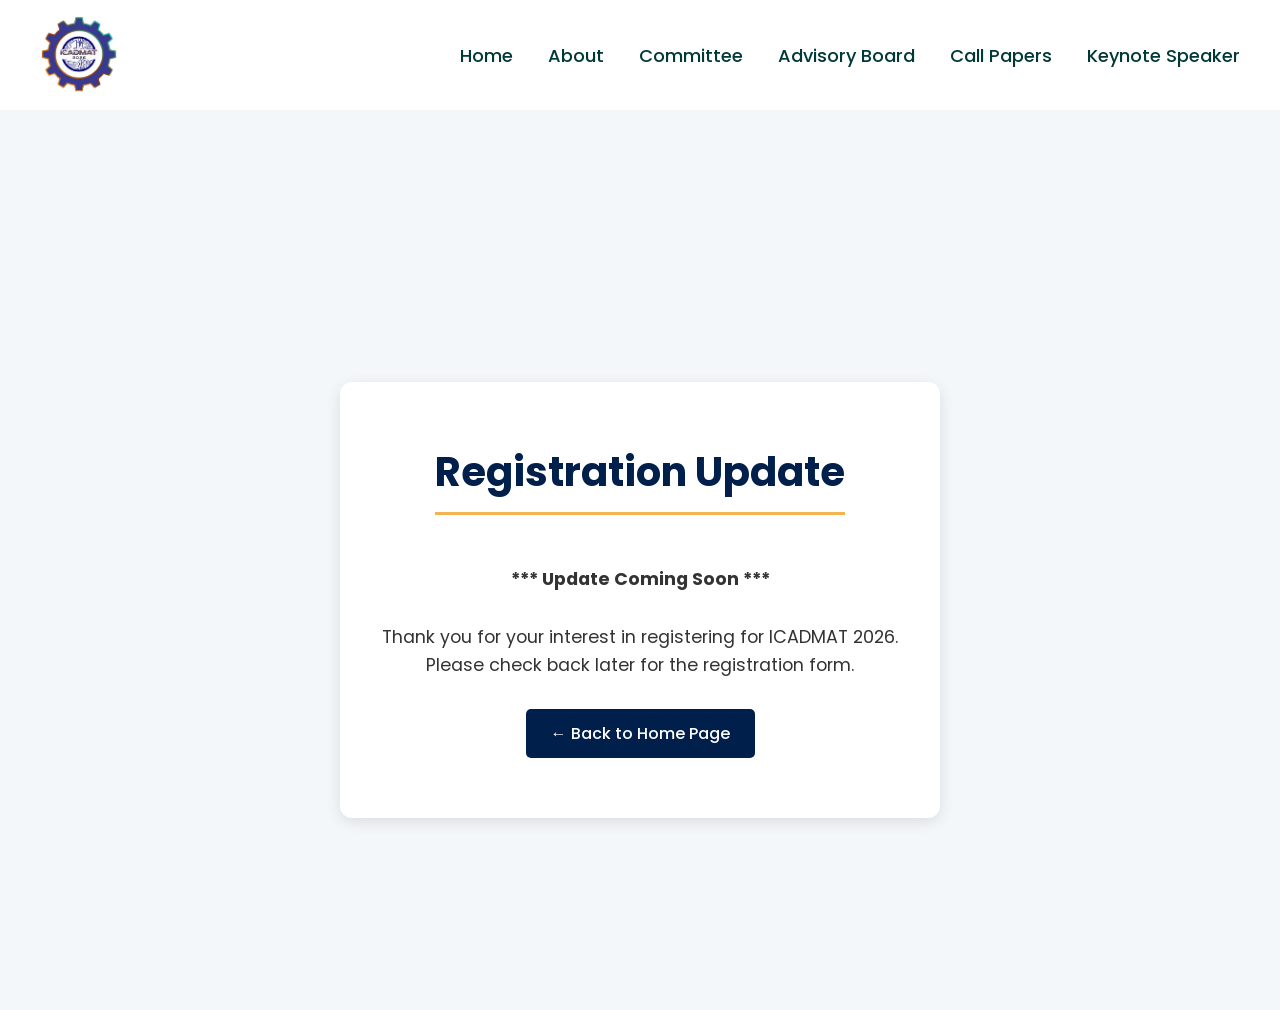
<file: register.html>
<!DOCTYPE html>
<html lang="en">
<head>
    <meta charset="UTF-8">
    <meta name="viewport" content="width=device-width, initial-scale=1.0">
    <title>Registration | ICADMAT - Update Coming Soon</title>
    <link href="https://fonts.googleapis.com/css2?family=Poppins:wght@300;500;700&display=swap" rel="stylesheet">
    <link rel="stylesheet" 
href="https://cdnjs.cloudflare.com/ajax/libs/font-awesome/6.5.0/css/all.min.css" />

    <link rel="stylesheet" href="css/02_home.css"> 
    <link rel="stylesheet" href="css/about.css"> 
    <link rel="stylesheet" href="css/commitee.css">
    <link rel="stylesheet" href="css/advisory.css">
    <link rel="stylesheet" href="css/callpaper.css">
    
    <link rel="stylesheet" href="register.css"> 
    </head>
<body>

    <header>
        <div class="logo-container">
            <img src="images/WhatsApp Image 2025-11-19 at 10.29.44_a98ef530.jpg" alt="BCE Logo" class="logo">
        </div>
        <i class="fa-solid fa-bars hamburger" onclick="toggleMenu()"></i>
        <nav>
            <ul>
                <li><a href="index.html#hero-section">Home</a></li>
                <li><a href="index.html#about-section">About</a></li>
                <li><a href="index.html#commitee-section">Committee</a></li>
                <li><a href="index.html#advisory-section">Advisory Board</a></li>
                <li><a href="index.html#call-paper-section">Call Papers</a></li>
                <li><a href="index.html#keynote-speaker-section">Keynote Speaker</a></li>
            </ul>
        </nav>
    </header>

    <main class="registration-main">
        <section class="update-message-container">
            <h1>Registration Update</h1>
            <p class="update-text">*** Update Coming Soon ***</p>
            <p>Thank you for your interest in registering for ICADMAT 2026. Please check back later for the registration form.</p>
            
            <a href="index.html" class="back-home-btn">← Back to Home Page </a>
        </section>
    </main>

    <script src="register.js"></script>
</body>
</html>
</file>
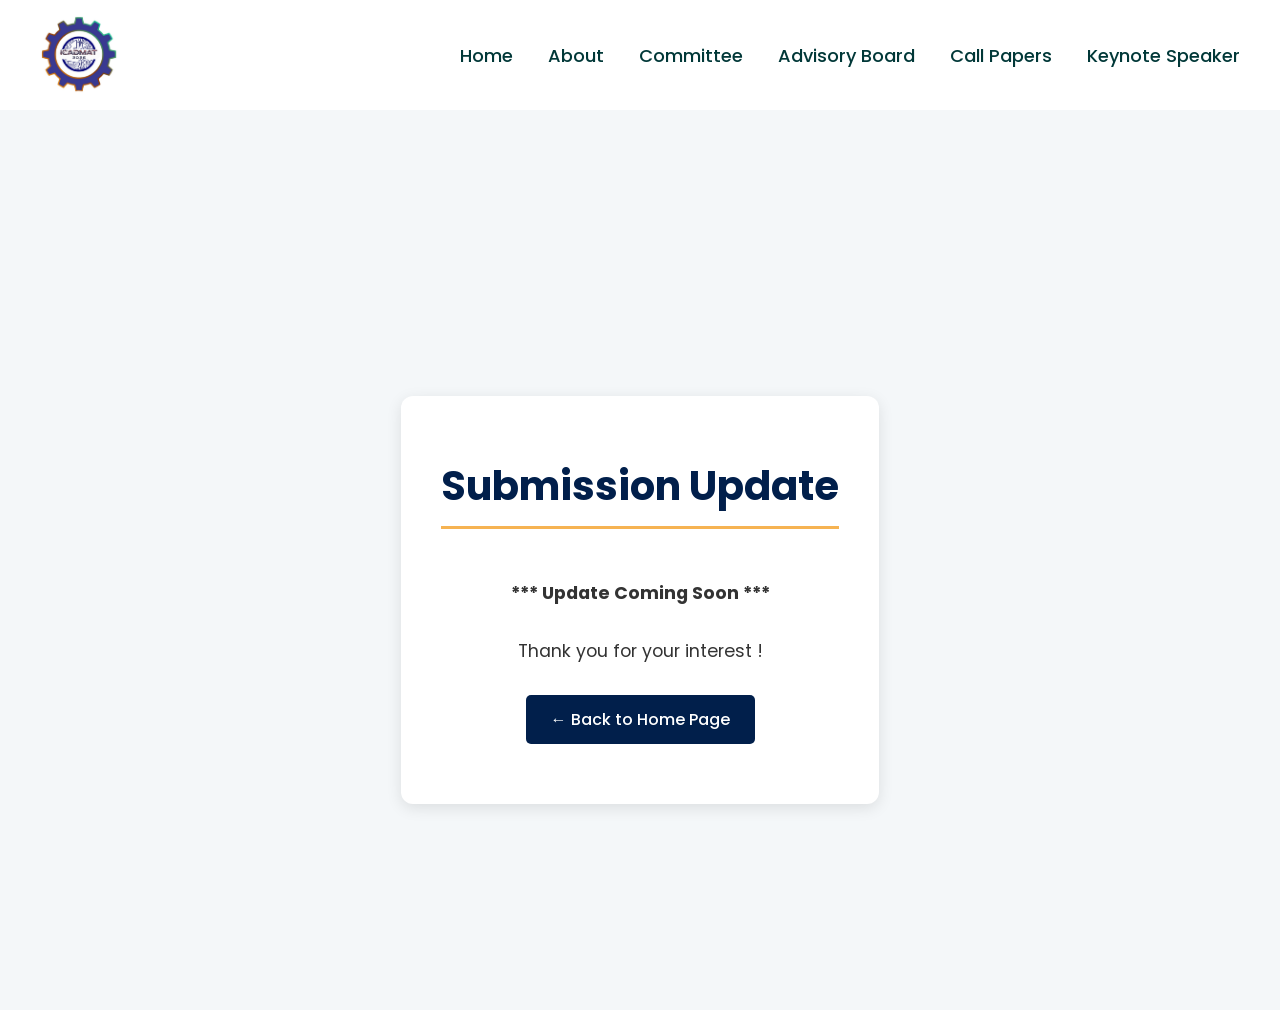
<file: submit.html>
<!DOCTYPE html>
<html lang="en">
<head>
    <meta charset="UTF-8">
    <meta name="viewport" content="width=device-width, initial-scale=1.0">
    <title>Submission | ICADMAT - Update Coming Soon</title>
    <link href="https://fonts.googleapis.com/css2?family=Poppins:wght@300;500;700&display=swap" rel="stylesheet">
    <link rel="stylesheet" 
href="https://cdnjs.cloudflare.com/ajax/libs/font-awesome/6.5.0/css/all.min.css" />

    <link rel="stylesheet" href="css/02_home.css"> 
    <link rel="stylesheet" href="css/about.css"> 
    <link rel="stylesheet" href="css/commitee.css">
    <link rel="stylesheet" href="css/advisory.css">
    <link rel="stylesheet" href="css/callpaper.css">
    
    <link rel="stylesheet" href="submit.css"> 
    </head>
<body>

    <header>
        <div class="logo-container">
            <img src="images/WhatsApp Image 2025-11-19 at 10.29.44_a98ef530.jpg" alt="BCE Logo" class="logo">
        </div>
        <i class="fa-solid fa-bars hamburger" onclick="toggleMenu()"></i>
        <nav>
            <ul>
                <li><a href="index.html#hero-section">Home</a></li>
                <li><a href="index.html#about-section">About</a></li>
                <li><a href="index.html#commitee-section">Committee</a></li>
                <li><a href="index.html#advisory-section">Advisory Board</a></li>
                <li><a href="index.html#call-paper-section">Call Papers</a></li>
                <li><a href="index.html#keynote-speaker-section">Keynote Speaker</a></li>
            </ul>
        </nav>
    </header>

    <main class="submission-main">
        <section class="update-message-container">
            <h1>Submission Update</h1>
            <p class="update-text">*** Update Coming Soon ***</p>
            <p>Thank you for your interest !</p>
            
            <a href="index.html" class="back-home-btn">← Back to Home Page </a>
        </section>
    </main>

    <script src="submit.js"></script>
</body>
</html>
</file>
<file: css/02_home.css>
/* --- BODY BASE --- */
html {
    scroll-behavior: smooth; 
}
:target {
    padding-top: 100px; 
    margin-top: -100px;
}
*{
    margin: 0;
    padding: 0;
    box-sizing: border-box;
}
body {
    font-family: "Poppins", sans-serif;
    background: #e8eef5;
    color: white;
}
img {
    max-width: 100%;
    height: auto;
}
a {
    text-decoration: none;
    color: inherit;
}

/* --- TOP STRIP ANNOUNCEMENTS --- */
.top-strip {
    background:#317664;
    color: white;
    overflow: hidden;
    white-space: nowrap;
    padding: 8px 0;
    position: relative;
}
/* Alternating Announcements Animation */
.scroll-text {
    display: inline-block;
    padding-left: 100%;
    font-size: 15px;
    animation: scroll-left 12s linear infinite;
}
@keyframes scroll-left {
    0% {
        transform: translateX(0);
    }
    100% {
        transform: translateX(-100%);
    }
}

/* --- NAVBAR (Desktop/Default) --- */
header {
    width: 100%;
    display: flex;
    justify-content: space-between;
    align-items: center;
    background: white;
    padding: 15px 40px; 
    position: relative;
    z-index: 999;
}
.logo-container {
    display: flex;
    align-items: center;
    gap: 15px;
}
.logo {
    height: 80px;
    width: auto;
    border: none !important;
    outline: none !important;
    box-shadow: none !important;
    background: transparent !important;
    background-color: transparent !important;
    padding: 0 !important;
    margin: 0 !important;
    display: inline-block;
    object-fit: fill;
    -webkit-appearance: none;
    appearance: none;
    vertical-align: middle;
}
.logo-text {
    font-size: 28px;
    font-weight: 700;
    color: #013838;
    letter-spacing: 1px;
}
/* NAV LINKS */
nav ul {
    list-style: none;
    display: flex;
    gap: 35px;
    /* Ensure the mobile menu is not active by default */
    flex-direction: row; 
    position: static;
    background: transparent;
    width: auto;
    padding: 0;
}
nav ul li a {
    text-decoration: none;
    color: #013838;
    font-size: 18px;
    font-weight: 500;
    transition: 0.3s;
}
nav ul li a:hover {
    color: #FFD60A;
}

/* hide hamburger on big screens */
.hamburger {
    display: none;
    font-size: 28px; 
    color: #013838;
    cursor: pointer;
}

/* --- HERO SECTION --- */
/* --- HERO SECTION --- */
.hero {
    position: relative;
    overflow: hidden;
    min-height: 100dvh; /* allows section to grow slightly if content is taller */
    text-align: center;
    padding: 100px 20px;
    color: #fff;
    box-sizing: border-box;
}

/*.hero {
    position: relative;
    overflow: hidden;
    height: 100vh; 
    text-align: center;
    padding: 100px 20px;
    color: #fff;
}*/
.hero-video {
    position: absolute;
    top: 0;
    left: 0;
    width: 100%;
    height: 100%;
    object-fit: cover;
    z-index: -1; 
    filter: brightness(60%);
}

/* TIMER */
#countdown-container {
    text-align: center;
    padding: 18px;
    margin-bottom: 22px; 
}
#countdown-timer {
    display: flex;
    justify-content: center;
    gap: 20px;
}
#countdown-timer > div {
    background-color: rgba(255 , 255 , 255, 0.3); 
    color: white;
    padding: 15px 25px;
    border-radius: 8px;
    min-width: 80px;
    box-shadow: 0 4px 6px rgba(0, 0, 0, 0.1);
}
#countdown-timer span {
    display: block;
    font-size: 3em; 
    font-weight: bold;
    line-height: 1;
}
.label {
    font-size: 0.9em;
    text-transform: uppercase;
    margin-top: 5px;
}
#timer-message {
    font-size: 1.5em;
    color: #e74c3c;
    margin-top: 20px;
    font-weight: bold;
}
#timer-title {
    font-size: 2em;
    color: #333; 
    margin-bottom: 8px;
}

/* HERO TEXT & BUTTONS */
.colab {
    font-size: 22px;
    line-height: 1.0;
    margin-bottom: 12px;
    color: #ebeb04;
} 
.bce {
    font-size: 29px;
    line-height: 1.3;
    margin-bottom: 13px;
    color: #f6b352;
}
.subtitle {
    font-size: 32px;
    line-height: 1.5;
    margin-bottom: 25px;
    color:white;
    display: inline-block;
    white-space: nowrap;
    overflow: hidden;
}
.date {
    font-size: 23px;
    font-weight: 400;
    color:white;
    margin-bottom: 35px;
}
.btn, .btn1 {
    display: inline-block;
    padding: 10px 25px;
    font-size: 18px;
    font-weight: 600;
    border-radius: 8px;
    text-decoration: none;
    transition: 0.3s;
    margin-left: 25px; 
}
.btn {
    background: #e9c40d;
    color: white;
}
.btn:hover {
    background: palevioletred;
    color: white;
}
.btn1 {
    background: #7d75b0;
    color: white;
}
.btn1:hover {
    background: palevioletred;
    color: white;
}


/* --- Base Footer Styles --- */
footer {
    background-color:#192148;
    color: #f0f0f0;
    padding: 40px 20px;
    font-family: 'Poppins', sans-serif;
    text-align: center;
    font-size: 0.9em;
    line-height: 1.6;
}

.footer-section {
    display: flex;
    justify-content: space-around;
    align-items: flex-start;
    max-width: 1200px;
    margin: 20px auto 0;
    gap: 30px;
    flex-wrap: wrap;
}

.footer-section > div {
    flex: 1 1 300px;
    text-align: left;
    padding: 15px;
}

.footer-section h4.sub-title {
    color: #f6b352;
    font-size: 1.2em;
    font-weight: 700;
    margin-bottom: 10px;
}

.footer-section p {
    margin: 5px 0;
    display: flex;
    align-items: center;
}

.footer-section i {
    color: #f6b352;
    margin-right: 10px;
    font-size: 1.1em;
}

.socal-icons {
    margin-top: 15px;
    display: flex;
    gap: 15px;
}

.socal-icons a {
    color: #f6b352;;
    color: #f0f0f0;
    font-size: 1.5em;
      transition:transform 0.5s;
    
}

.socal-icons a:hover {
    transform: translateY(-5px);
}

footer > p {
    margin: 5px 0;
    color: #cccccc;
}




/* --- Responsiveness for  footer Mobile Devices --- */
@media (max-width: 768px) {
    footer {
        padding: 30px 15px;
    }

    .footer-section {
        flex-direction: column;
        align-items: center;
    }

    .footer-section > div {
        flex-basis: 100%;
        text-align: center;
        padding: 15px 0;
    }
    
    .footer-section p {
        justify-content: center;
    }

    .socal-icons {
        justify-content: center;
    }
}





/* ==================================== */
/* RESPONSIVE DESIGN for whole page          */
/* ==================================== */

/* Tablet and Smaller Desktop (up to 992px) */
@media (max-width: 992px) {
    /* Reduce desktop header padding slightly before mobile change */
    header {
        padding: 15px 25px;
    }
    nav ul {
        gap: 20px;
    }
    nav ul li a {
        font-size: 16px;
    }
}

/* Tablet and Mobile (max-width: 768px) */
@media (max-width: 768px) {
    /* --- NAVBAR/TOGGLE --- */
    header {
        /* Set to row layout for proper mobile toggle setup */
        display: flex;
        flex-direction: row; 
        justify-content: space-between;
        align-items: center;
        padding: 15px 20px;
    }
    .logo {
        height: 60px;
    }
    .logo-text {
        font-size: 20px;
    }
    
    /* Show Hamburger Menu */
    .hamburger {
        display: block;
    }

    /* Navigation List - Hidden by default, takes up full width when shown */
    nav ul {
        position: absolute;
        top: 85px; /* Drops below header */
        left: 0;
        width: 100%;
        background: white;
        flex-direction: column;
        align-items: center;
        gap: 15px;
        padding: 15px 0;
        display: none; /* Hide by default */
        z-index: 99;
        box-shadow: 0 4px 6px rgba(0, 0, 0, 0.1);
    }

    /* Class added by JavaScript to show the menu */
    nav ul.show {
        display: flex;
    }
    
    /* --- HERO SECTION --- */
    .hero {
        padding: 80px 20px;
        height: auto; 
    }
    .bce {
        font-size: 26px;
    }
    .subtitle {
        font-size: 24px;
        white-space: normal;
    }
    .date {
        font-size: 20px;
    }
    
    /* --- COUNTDOWN TIMER --- */
    #countdown-timer {
        flex-wrap: wrap; 
        gap: 15px;
    }
    #countdown-timer > div {
        padding: 10px 15px;
        min-width: 65px; 
    }
    #countdown-timer span {
        font-size: 2.5em; 
    }
}


/* Small Mobile Devices (max-width: 500px) */
@media (max-width: 500px) {
    /* --- TOP STRIP --- */
    .top-strip {
        padding: 6px 0;
    }
    .scroll-text {
        font-size: 12px;
        animation: scroll-left 8s linear infinite; 
    }
    /* --- LOGO TEXT --- */
    .logo-text {
        font-size: 16px;
    }
    .logo-container {
        gap: 10px;
    }

    /* --- HERO SECTION --- */
    .hero {
        padding: 60px 15px;
    }
    .colab {
        font-size: 18px;
    } 
    .bce {
        font-size: 22px;
    }
    .subtitle {
        font-size: 20px;
    }
    .date {
        margin-bottom: 25px;
    }

    /* Buttons Stack */
    .btn, .btn1 {
        display: block; 
        width: 100%; /* Full width */
        margin-left: 0; /* Remove horizontal margin */
        margin-top: 15px; /* Add space between stacked buttons */
        padding: 12px 0;
    }

    /* --- COUNTDOWN TIMER --- */
    #countdown-timer {
        gap: 8px;
    }
    #countdown-timer > div {
        min-width: 60px;
        padding: 8px 10px;
    }
    #countdown-timer span {
        font-size: 2em; 
    }
    .label {
        font-size: 0.65em; 
    }
}





/* KEYNOTE SPEAKER SECTION STYLES */

.keynote-container {
    padding: 60px 20px;
    /* Use a similar background gradient to the inspiration image */
    background: linear-gradient(135deg, #4b6cb7 0%, #182848 100%);
    color: white;
    text-align: center;
}

.keynote-container h1 {
    font-size: 2.2em;
    margin-bottom: 40px;
    color: #f6b352; /* Use your accent color */
    text-transform: uppercase;
    font-weight: 700;
    letter-spacing: 2px;
}

/* Container for all speakers - uses Flexbox */
.speakers-container {
    display: flex;
    flex-wrap: wrap; 
    justify-content: center; 
    max-width: 1200px;
    margin: 0 auto; 
    gap: 20px 10px; /* Space between rows and columns */
}

/* Individual Speaker Card Styling */
.speaker-card {
    /* Calculates the width for roughly 5 cards per row on large screens */
    flex-basis: 18%; 
    min-width: 150px; /* Minimum width to prevent crushing */
    padding: 10px 5px;
    box-sizing: border-box; 
    text-align: center;
}

/* Image Wrapper for the Circular Shape and Border */
.image-wrapper {
    width: 120px;
    height: 120px;
    border-radius: 50%;
    overflow: hidden; 
    margin: 0 auto 10px;
    border: 3px solid white; /* White border */
    /* Add a subtle shadow or glow effect */
    box-shadow: 0 0 10px rgba(255, 255, 255, 0.4); 
}

.image-wrapper img {
    width: 100%;
    height: 100%;
    object-fit: cover; 
    display: block;
}

/* Text Details Styling */
.details {
    line-height: 1.3;
}

.name {
    font-weight: 700;
    margin: 5px 0 2px 0;
    font-size: 1.1em;
    color: #fff;
    text-transform: uppercase;
}

.role {
    margin: 0;
    font-size: 0.9em;
    color: #ccc;
}

.year {
    margin: 0;
    font-size: 0.8em;
    color: #aaa;
}

/* Responsive adjustments */
@media (max-width: 1024px) {
    .speaker-card {
        /* 4 per row */
        flex-basis: 23%; 
    }
}

@media (max-width: 768px) {
    .speaker-card {
        /* 3 per row */
        flex-basis: 30%; 
    }
    .image-wrapper {
        width: 100px;
        height: 100px;
    }
}

@media (max-width: 480px) {
    .speaker-card {
        /* 2 per row */
        flex-basis: 45%; 
    }
}




/* KEYNOTE SPEAKER SECTION STYLES */

.keynote-container {
    padding: 60px 20px;
    /* Use a similar background gradient to the inspiration image */
    background: linear-gradient(135deg, #4b6cb7 0%, #182848 100%);
    color: white;
    text-align: center;
}

.keynote-container h1 {
    font-size: 2.2em;
    margin-bottom: 40px;
    color: #f6b352; /* Use your accent color */
    text-transform: uppercase;
    font-weight: 700;
    letter-spacing: 2px;
}

/* Container for all speakers - uses Flexbox */
.speakers-container {
    display: flex;
    flex-wrap: wrap; 
    justify-content: center; 
    max-width: 1200px;
    margin: 0 auto; 
    gap: 20px 10px; /* Space between rows and columns */
}

/* Individual Speaker Card Styling */
.speaker-card {
    /* Calculates the width for roughly 5 cards per row on large screens */
    flex-basis: 18%; 
    min-width: 150px; /* Minimum width to prevent crushing */
    padding: 10px 5px;
    box-sizing: border-box; 
    text-align: center;
}

/* Image Wrapper for the Circular Shape and Border */
.image-wrapper {
    width: 120px;
    height: 120px;
    border-radius: 50%;
    overflow: hidden; 
    margin: 0 auto 10px;
    border: 3px solid white; /* White border */
    /* Add a subtle shadow or glow effect */
    box-shadow: 0 0 10px rgba(255, 255, 255, 0.4); 
}

.image-wrapper img {
    width: 100%;
    height: 100%;
    object-fit: cover; 
    display: block;
}

/* Text Details Styling */
.details {
    line-height: 1.3;
}

.name {
    font-weight: 700;
    margin: 5px 0 2px 0;
    font-size: 1.1em;
    color: #fff;
    text-transform: uppercase;
}

.role {
    margin: 0;
    font-size: 0.9em;
    color: #ccc;
}

.year {
    margin: 0;
    font-size: 0.8em;
    color: #aaa;
}

/* Responsive adjustments */
@media (max-width: 1024px) {
    .speaker-card {
        /* 4 per row */
        flex-basis: 23%; 
    }
}

@media (max-width: 768px) {
    .speaker-card {
        /* 3 per row */
        flex-basis: 30%; 
    }
    .image-wrapper {
        width: 100px;
        height: 100px;
    }
}

@media (max-width: 480px) {
    .speaker-card {
        /* 2 per row */
        flex-basis: 45%; 
    }
}
</file>
<file: css/about.css>
/* --- Styling for the new About Page --- */


.about-container {
    max-width: 900px;
    margin: 40px auto;
    padding: 20px;
    background-color: #ffffff;
    box-shadow: 0 4px 10px rgba(0, 0, 0, 0.05); 
    border-radius: 8px;
}

.about-container h1 {
    font-size: 1.8em;
    color: #333;
    text-align: center;
    padding-bottom: 15px;
    border-bottom: 2px solid #eee;
    margin-bottom: 30px;
}

.content-wrapper {
    padding: 0 20px;
}

.about-section {
    margin-bottom: 30px;
}

.about-section h2 {
    font-size: 1.4em;
    font-weight: 700;
    color: #007BFF; 
    border-left: 4px solid #007BFF;
    padding-left: 10px;
    margin-top: 20px;
    margin-bottom: 15px;
}

.about-section p {
    font-size: 1em;
    line-height: 1.7;
    color: #555;
    text-align: justify;
    margin-bottom: 15px;
}

.about-section strong {
    color: #333; 
}

hr {
    border: none;
    border-top: 1px solid #e0e0e0;
    margin: 40px 0;
}


/* --- CSS for Image Container (about.css) --- */

.image-container {
    width: 90%; 
    max-width: 900px; 
    margin: 30px auto; 
    border: 1px solid #011f4b; 
    box-shadow: 0 10px 20px rgba(0, 0, 0, 0.2);
    border-radius: 10px;
    overflow: hidden; 
}


.bce-image {
    width: 100%; 
    height: auto; 
    display: block;
}

/* Styling for the caption */
.image-caption {
    background-color: #011f4b;
    color: #ffffff; 
    padding: 10px 15px;
    text-align: center;
    font-size: 1.1em;
    font-weight: 500;
    margin: 0; 
}

/* Optional: Adjust main content wrapper if needed */
.content-wrapper {
    display: flex;
    flex-direction: column;
    gap: 20px;
}

/* Responsive adjustment for smaller screens */
@media (max-width: 768px) {
    .image-container {
        width: 95%; 
        border-width: 3px;
    }
    .image-caption {
        font-size: 1em;
        padding: 8px 10px;
    }
}


nav ul li a.active {
    color: #007BFF;
    border-bottom: 2px solid #007BFF;
}

/* Add media query for smaller screens */
@media (max-width: 768px) {
    .about-container {
        margin: 20px;
        padding: 15px;
    }
    .content-wrapper {
        padding: 0;
    }
    .about-section h2 {
        font-size: 1.2em;
    }
}
</file>
<file: css/commitee.css>
/* --- Styling for the Committee Page --- */

.committee-container {
    max-width: 1000px;
    margin: 40px auto;
    padding: 20px;
    background-color: #ffffff;
    box-shadow: 0 4px 10px rgba(0, 0, 0, 0.05);
    border-radius: 8px;
}

.committee-container h1 {
    font-size: 2em;
    color: #333;
    text-align: center;
    padding-bottom: 15px;
    border-bottom: 2px solid #007BFF; 
    margin-bottom: 40px;
    font-weight: 700;
}

.core-committee h2,
.technical-committee h2 {
    font-size: 1.5em;
    color: #007BFF;
    margin-bottom: 20px;
    padding-bottom: 5px;
    border-bottom: 1px dashed #e0e0e0;
}

/* Core Committee Table Styling */
.core-committee table {
    width: 100%;
    border-collapse: collapse;
    margin-top: 20px;
}

.core-committee td {
    padding: 15px 20px;
    border: 1px solid #eee;
    vertical-align: top;
    font-size: 1em;
}

.role-cell {
    width: 30%;
    font-weight: 700;
    background-color: #f7f7f7; 
    color: #333;
}

.member-cell {
    width: 70%;
    color: #555;
}

.member-cell strong {
    color: #000;
    display: block;
    margin-bottom: 3px;
}


/* Technical Program Committee List Styling (Grid/Cards) */
.member-list {
    display: grid;
    /* 3 columns on large screen, 2 on medium, 1 on small */
    grid-template-columns: repeat(auto-fit, minmax(280px, 1fr)); 
    gap: 20px;
    margin-top: 20px;
}

.member-card {
    background-color: #f9f9f9;
    color: #555;
    padding: 15px;
    border-radius: 6px;
    border: 1px solid #ddd;
    line-height: 1.5;
    transition: all 0.3s ease;
}

.member-card:hover {
    background-color: #f0f8ff;
    border-color: #007BFF;
    box-shadow: 0 2px 5px rgba(0, 123, 255, 0.1);
}

.member-card strong {
    font-weight: 600;
    color: #000;
}

/* Specific style for Joint Secretaries for visual emphasis */
.member-card.joint-secretary {
    background-color: #e6f3ff;
    border: 2px solid #007BFF;
}

/* Media Query for Mobile Responsiveness */
@media (max-width: 768px) {
    .committee-container {
        margin: 20px 10px;
        padding: 10px;
    }
    .core-committee table, 
    .core-committee tbody, 
    .core-committee tr, 
    .core-committee td {
        display: block;
        width: 100%;
    }
    .role-cell {
        background-color: #e9e9e9; /* Darker role cell background on mobile */
    }
    .core-committee td {
        padding: 10px;
        text-align: left;
    }
    .role-cell::after {
        content: ":"; 
        font-weight: 700;
        margin-left: 5px;
    }
    .member-list {
        grid-template-columns: 1fr; 
    }
}
</file>
<file: css/advisory.css>
/* Main section styling */
.advisory-board {
    padding: 40px 5%;
    max-width: 1200px;
    margin: 0 auto;
    text-align: center;
}

.advisory-board h1 {
    font-size: 2.5em;
    color: #011f4b; 
    margin-bottom: 30px;
    font-weight: 700;
    border-bottom: 3px solid #f6b352;
    display: inline-block;
    padding-bottom: 5px;
}


.board-grid {
    display: grid;
    grid-template-columns: repeat(auto-fill, minmax(300px, 1fr));
    gap: 30px;
    margin-top: 20px;
}

/* Individual member card styling */
.member-card {
    background-color: #ffffff;
    border-radius: 10px;
    box-shadow: 0 4px 15px rgba(0, 0, 0, 0.1);
    overflow: hidden;
    transition: transform 0.3s ease;
    text-align: center;
    padding: 20px;
}
.member-card1{
    background-color: #f5e9ce;
    border-radius: 10px;
    box-shadow: 0 4px 15px rgba(0, 0, 0, 0.1);
    overflow: hidden;
    transition: transform 0.3s ease;
    text-align: center;
    padding: 20px;
}

.member-card:hover {
    transform: translateY(-5px);
    box-shadow: 0 8px 25px rgba(0, 0, 0, 0.15);
}

.image-placeholder {
    width: 150px;
    height: 150px;
    background-color: #e0e0e0;
    border-radius: 50%; 
    margin: 0 auto 15px;
    display: flex;
    align-items: center;
    justify-content: center;
    color: #666;
    font-size: 0.9em;
    font-style: italic;
    border: 3px solid #011f4b; 
    overflow: hidden;
}

/* Style for actual image when you add it */
.image-placeholder img {
    width: 100%;
    height: 100%;
    object-fit: cover;
    border-radius: 50%;
}

/* Member details styling */
.member-details h3 {
    font-size: 1.3em;
    color: #333;
    margin-bottom: 5px;
    font-weight: 700;
}

.member-details p {
    font-size: 0.95em;
    color: #555;
    margin: 0;
    line-height: 1.4;
}

/* Responsive adjustments for smaller screens */
@media (max-width: 768px) {
    .advisory-board h1 {
        font-size: 2em;
    }
    .board-grid {
        grid-template-columns: repeat(auto-fill, minmax(250px, 1fr));
    }
    .member-card {
        padding: 15px;
    }
    .member-details h3 {
        font-size: 1.2em;
    }
}
</file>
<file: css/callpaper.css>
/* General styling for the new page content */
.call-for-papers-content {
    padding: 80px 5% 50px; 
    max-width: 1200px; 
    margin: 0 auto;
    font-family: 'Poppins', sans-serif;
    color: #333;
}

.main-title {
    text-align: center;
    font-size: 2.8em;
    color: #007bff; 
    margin-bottom: 30px;
    font-weight: 700;
    border-bottom: 3px solid #007bff;
    display: inline-block;
    padding-bottom: 10px;
}

.introduction {
    text-align: center;
    margin-bottom: 40px;
}

.introduction h2 {
    font-size: 1.8em;
    color: #333;
    margin-bottom: 15px;
    font-weight: 500;
}

.introduction p {
    font-size: 1.1em;
    line-height: 1.6;
    max-width: 800px;
    margin: 0 auto 20px;
}

/* Submission Button Style */
.submit-paper-btn {
    display: inline-block;
    background-color: #ff6f61;
    color: white;
    padding: 12px 30px;
    text-decoration: none;
    border-radius: 5px;
    font-weight: 700;
    transition: background-color 0.3s ease;
}

.submit-paper-btn:hover {
    background-color: #e65c50;
}

hr {
    border: 0;
    height: 1px;
    background-image: linear-gradient(to right, rgba(0, 0, 0, 0), rgba(0, 123, 255, 0.75), rgba(0, 0, 0, 0));
    margin: 40px 0;
}

/* Topics Section Styling */
.section-heading {
    font-size: 2em;
    color: #007bff;
    text-align: center;
    margin-bottom: 15px;
    font-weight: 700;
}

.topics-note {
    text-align: center;
    font-style: italic;
    color: #555;
    margin-bottom: 30px;
}

.tracks-container {
    display: grid;
    grid-template-columns: repeat(auto-fit, minmax(300px, 1fr)); 
    gap: 30px;
}

.track {
    background-color: #f8f9fa;
    padding: 20px;
    border-radius: 8px;
    border-left: 5px solid #007bff;
    box-shadow: 0 4px 8px rgba(0,0,0,0.1);
}

.track h3 {
    font-size: 1.4em;
    color: #333;
    margin-top: 0;
    margin-bottom: 15px;
    padding-bottom: 5px;
    border-bottom: 1px dashed #ccc;
    font-weight: 700;
}

.track ul {
    list-style-type: disc;
    padding-left: 20px;
    margin: 0;
}

.track li {
    margin-bottom: 8px;
    font-size: 1em;
    line-height: 1.4;
}

/* Important Dates Section */
.important-dates {
    margin-top: 50px;
    padding: 30px;
    background-color: #e9f7ff; 
    border-radius: 8px;
    text-align: center;
    border: 1px solid #cce5ff;
}

.dates-grid {
    display: flex;
    justify-content: space-around;
    flex-wrap: wrap;
    gap: 20px;
    margin-top: 25px;
    margin-bottom: 20px;
}

.date-item {
    background-color: white;
    padding: 15px 25px;
    border-radius: 6px;
    box-shadow: 0 2px 4px rgba(0,0,0,0.05);
    flex: 1 1 200px;
    text-align: left;
}

.date-label {
    display: block;
    font-size: 0.9em;
    color: #555;
    margin-bottom: 5px;
}

.date-value {
    display: block;
    font-size: 1.2em;
    font-weight: 700;
    color: #007bff;
}

.dates-disclaimer {
    font-size: 0.9em;
    color: #888;
    margin-top: 15px;
}


/* Media Queries for Responsiveness */
@media (max-width: 768px) {
    .main-title {
        font-size: 2em;
    }
    .call-for-papers-content {
        padding: 50px 3% 30px;
    }
    .track {
        grid-template-columns: 1fr; 
    }
    .dates-grid {
        flex-direction: column;
        align-items: stretch;
    }
    .date-item {
        text-align: center;
    }
}
/* --- CSS for Full Paper Submission Guidelines and Publication Opportunities --- */

/* Target the main container for Call for Papers */
.call-for-papers-content {
 
    padding: 20px;
}

/* General Styling for new sections */
.submission-guidelines,
.publication-opportunities {
    padding: 20px 0;
}

/* Consistent Section Heading Style */
.call-for-papers-content .section-heading {
    border-bottom: 3px solid #f6b352; 
    padding-bottom: 10px;
    margin-bottom: 25px;
    color: #011f4b; 
    font-size: 1.8em;
    text-align: left;
}

/* Submission Guidelines List Styling */
.submission-guidelines ul {
    list-style-type: '👉 '; 
    padding-left: 25px;
    margin-top: 15px;
}

.submission-guidelines li {
    margin-bottom: 15px;
    line-height: 1.6;
    font-size: 1.05em;
    color: #333;
}

.submission-guidelines li strong {
    color: #011f4b; 
}

/* Publication Opportunities Styling */
.publication-opportunities p {
    font-size: 1.1em;
    margin-bottom: 10px;
    color: #011f4b;
}

.publication-opportunities p strong {
    color: #f6b352; 
    font-weight: 700;
}

.publication-opportunities .disclaimer {
    font-size: 0.9em;
    color: #888;
    font-style: italic;
    margin-top: -5px;
    text-align: center;
    padding-top: 10px;
}

/* Horizontal Rule Styling */
.call-for-papers-content hr {
    border: 0;
    height: 1px;
    background-image: linear-gradient(to right, rgba(0, 0, 0, 0), #f6b352, rgba(0, 0, 0, 0));
    margin: 40px 0;
}

/* --- Responsive Design (Mobile and Tablet) --- */

@media (max-width: 768px) {
    .call-for-papers-content {
        padding: 15px;
    }

    .call-for-papers-content .section-heading {
        font-size: 1.5em;
        text-align: center;
        margin-bottom: 20px;
    }
    
    .submission-guidelines ul {
        padding-left: 15px;
    }

    .submission-guidelines li {
        font-size: 1em;
        margin-bottom: 10px;
        
        list-style-position: inside;
        list-style-type: disc; /* Use a simpler disc on mobile if '👉 ' causes alignment issues */
    }

    /* Override the list-style-type for small screens if needed, 
       but if you want the emoji, you need to test alignment carefully: */
     .submission-guidelines ul {
        list-style-type: none;
    }
    .submission-guidelines li:before {
        content: '👉 ';
        margin-right: 5px;
        color: #f6b352;
    } */

    .publication-opportunities p {
        font-size: 1em;
        text-align: center;
    }
}
</file>
<file: register.css>
/* registration.css */

/* Ensure the main content takes up the screen height below the header */
.registration-main {
    padding-top: 80px; /* Adjust based on your header's height */
    min-height: 100vh;
    background-color: #f4f7f9; /* Light background for contrast */
    display: flex;
    justify-content: center;
    align-items: center;
    text-align: center;
    flex-direction: column;
}

.update-message-container {
    background-color: #ffffff;
    padding: 60px 40px;
    border-radius: 12px;
    box-shadow: 0 4px 15px rgba(0, 0, 0, 0.1);
    max-width: 600px;
    margin: 20px;
}

.update-message-container h1 {
    font-size: 2.5em;
    color: #011f4b; /* Primary color */
    margin-bottom: 20px;
    border-bottom: 3px solid #f6b352; /* Accent color under title */
    display: inline-block;
    padding-bottom: 10px;
}

.update-text {
    font-size: 3em;
    font-weight: 700;
    color: #cc0000; /* Red/Alert color for prominence */
    margin: 30px 0;
    animation: pulse 1.5s infinite; /* Simple animation to draw attention */
}

.update-message-container p {
    font-size: 1.1em;
    color: #333;
    line-height: 1.6;
}

.back-home-btn {
    display: inline-block;
    margin-top: 30px;
    padding: 12px 25px;
    background-color: #011f4b; /* Primary color */
    color: white;
    text-decoration: none;
    border-radius: 5px;
    font-weight: 500;
    transition: background-color 0.3s ease;
}

.back-home-btn:hover {
    background-color: #f6b352; /* Accent color on hover */
    color: #011f4b;
}

/* Optional: Animation for the update message */
@keyframes pulse {
    0% { transform: scale(1); }
    50% { transform: scale(1.05); }
    100% { transform: scale(1); }
}
</file>
<file: submit.css>
/* registration.css */

/* Ensure the main content takes up the screen height below the header */
.submission-main {
    padding-top: 80px; /* Adjust based on your header's height */
    min-height: 100vh;
    background-color: #f4f7f9; /* Light background for contrast */
    display: flex;
    justify-content: center;
    align-items: center;
    text-align: center;
    flex-direction: column;
}

.update-message-container {
    background-color: #ffffff;
    padding: 60px 40px;
    border-radius: 12px;
    box-shadow: 0 4px 15px rgba(0, 0, 0, 0.1);
    max-width: 600px;
    margin: 20px;
}

.update-message-container h1 {
    font-size: 2.5em;
    color: #011f4b; /* Primary color */
    margin-bottom: 20px;
    border-bottom: 3px solid #f6b352; /* Accent color under title */
    display: inline-block;
    padding-bottom: 10px;
}

.update-text {
    font-size: 3em;
    font-weight: 700;
    color: #cc0000; /* Red/Alert color for prominence */
    margin: 30px 0;
    animation: pulse 1.5s infinite; /* Simple animation to draw attention */
}

.update-message-container p {
    font-size: 1.1em;
    color: #333;
    line-height: 1.6;
}

.back-home-btn {
    display: inline-block;
    margin-top: 30px;
    padding: 12px 25px;
    background-color: #011f4b; /* Primary color */
    color: white;
    text-decoration: none;
    border-radius: 5px;
    font-weight: 500;
    transition: background-color 0.3s ease;
}

.back-home-btn:hover {
    background-color: #f6b352; /* Accent color on hover */
    color: #011f4b;
}

/* Optional: Animation for the update message */
@keyframes pulse {
    0% { transform: scale(1); }
    50% { transform: scale(1.05); }
    100% { transform: scale(1); }
}
</file>
